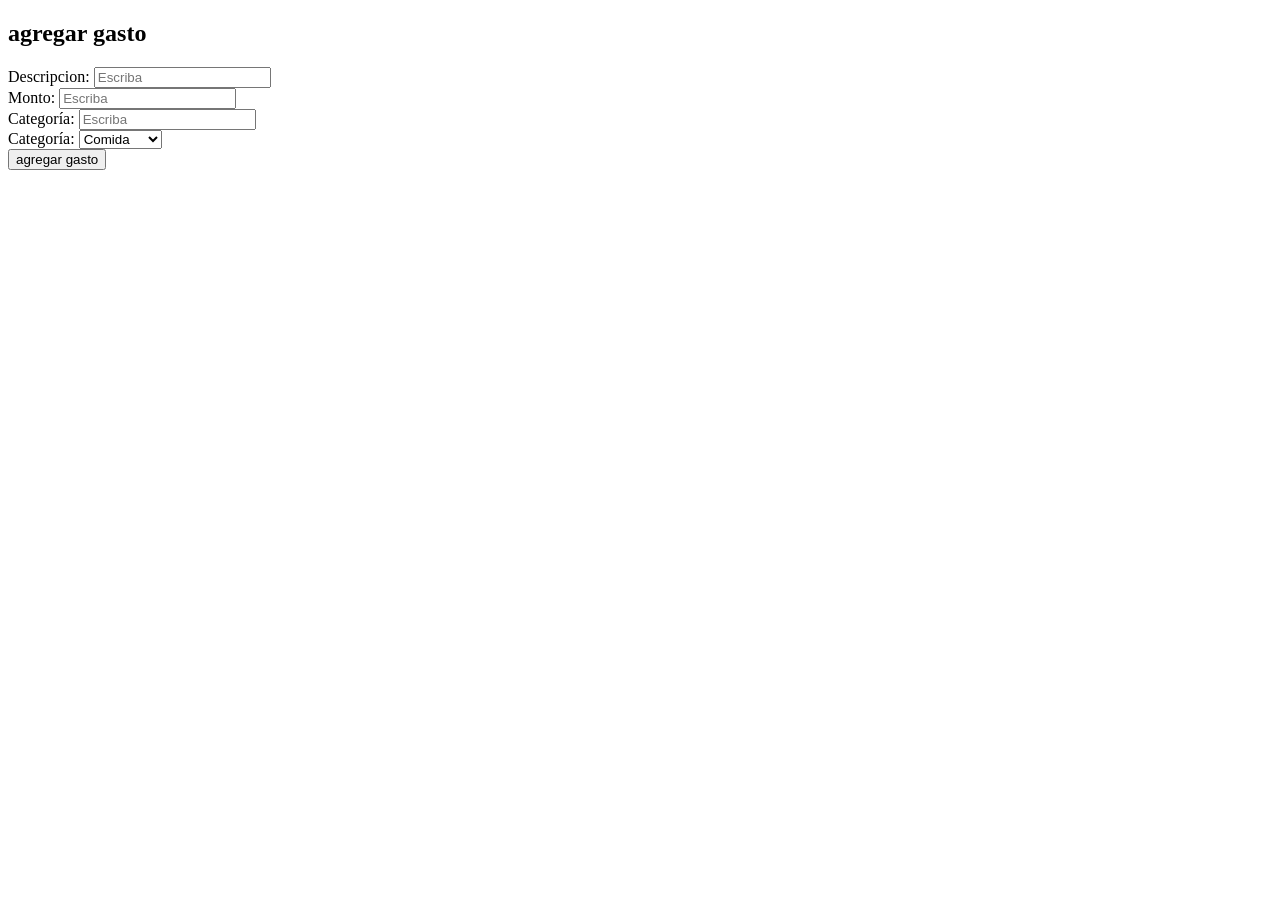
<file: aactiviad/index.html>
<!DOCTYPE html>
<html lang="en">

<head>
    <meta charset="UTF-8">
    <meta name="viewport" content="width=device-width, initial-scale=1.0">
    <title>Agregar un gasto</title>
</head>

<body>
    <h2> agregar gasto </h2>
    <div>
        <div>
            <label>Descripcion:
                <input type="text" name="" placeholder="Escriba" required></label><br>
        </div>
        <div>
            <label>Monto:
                <input type="text" name="" placeholder="Escriba" required></label><br>
        </div>
        <div>
            <label>Categoría:
                <input type="text" name="" placeholder="Escriba" required></label><br>
        </div>
        <label for="sexo">Categoría:</label>
        <select id="" name="" required>
            <option value="" selected>Comida</option>
            <option value="hermbra">transporte</option>
            <option>ocio </option>
            <option>etc</option>
        </select><br>
        <button>agregar  gasto</button>


    </div>

</body>

</html>
</file>
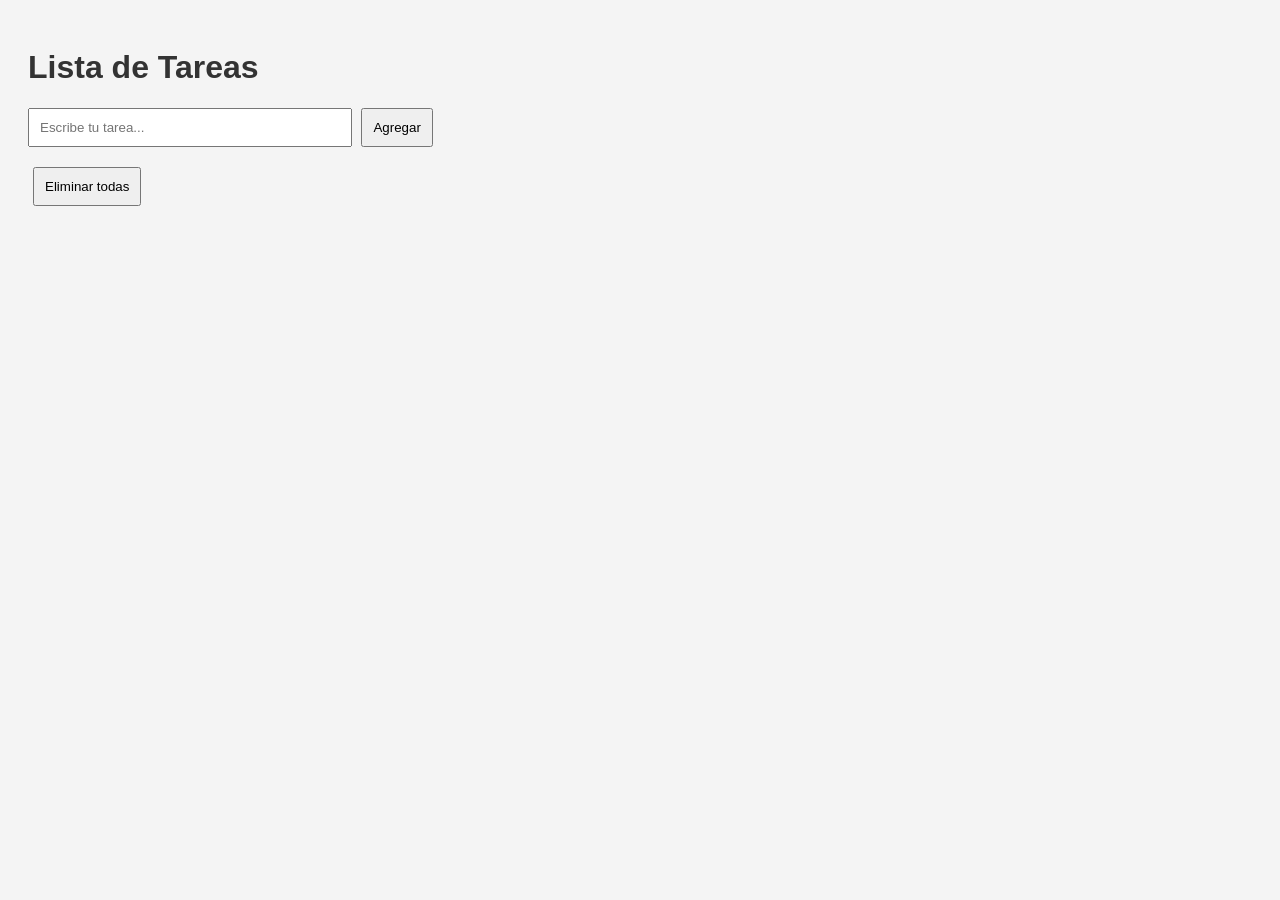
<file: todo-avanzado/index.html>
<!DOCTYPE html>
<html lang="es">

<head>
    <meta charset="UTF-8" />
    <meta name="viewport" content="width=device-width, initial-scale=1.0" />
    <title>Lista de Tareas Avanzada</title>
    <link rel="stylesheet" href="styles.css" />
</head>

<body>
    <h1>Lista de Tareas</h1>
    <form id="task-form">
        <input type="text" id="task-input" placeholder="Escribe tu tarea..." required />
        <button type="submit">Agregar</button>
    </form>
    <ul id="task-list"></ul>
    <button id="clear-tasks">Eliminar todas</button>
    <script src="app.js"></script>
</body>

</html>
</file>
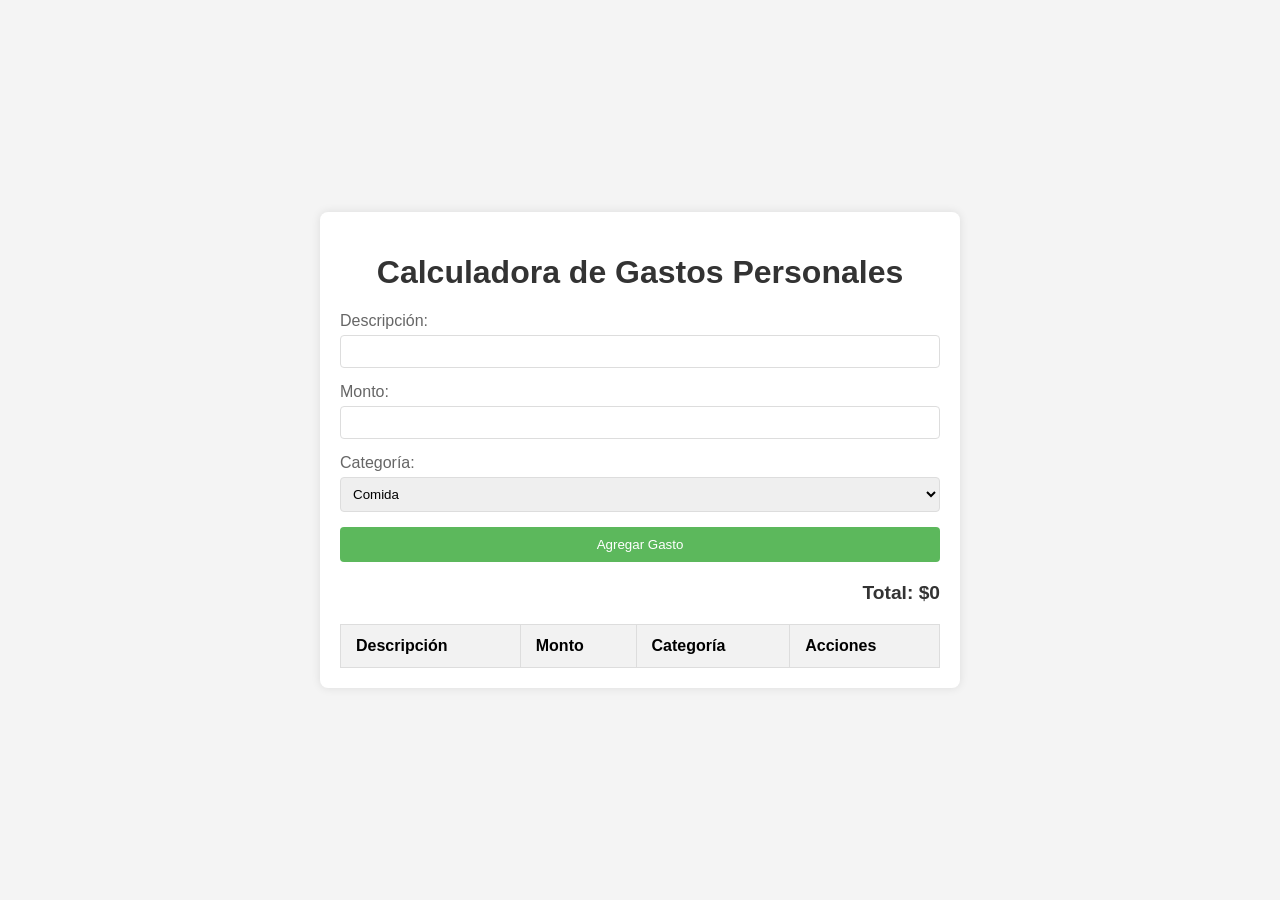
<file: aactiviad/ddd.html>
<!DOCTYPE html>
<html lang="es">

<head>
    <meta charset="UTF-8">
    <meta name="viewport" content="width=device-width, initial-scale=1.0">
    <title>Calculadora de Gastos Personales</title>
    <link rel="stylesheet" href="styles.css">
</head>

<body>
    <div class="container">
        <h1>Calculadora de Gastos Personales</h1>
        <form id="expense-form">
            <div class="form-group">
                <label for="description">Descripción:</label>
                <input type="text" id="description" required>
            </div>
            <div class="form-group">
                <label for="amount">Monto:</label>
                <input type="number" id="amount" required>
            </div>
            <div class="form-group">
                <label for="category">Categoría:</label>
                <select id="category">
                    <option value="comida">Comida</option>
                    <option value="transporte">Transporte</option>
                    <option value="ocio">Ocio</option>
                    <option value="otros">Otros</option>
                </select>
            </div>
            <button type="submit">Agregar Gasto</button>
        </form>
        <h2 class="total">Total: $0</h2>
        <table id="expense-table">
            <thead>
                <tr>
                    <th>Descripción</th>
                    <th>Monto</th>
                    <th>Categoría</th>
                    <th>Acciones</th>
                </tr>
            </thead>
            <tbody></tbody>
        </table>
    </div>
    <script src="app.js"></script>
</body>

</html>
</file>
<file: todo-avanzado/styles.css>
body {
    font-family: Arial;
    padding: 20px;
    background-color: #f4f4f4;
}

h1 {
    color: #333;
}

form {
    margin-bottom: 20px;
}

input[type="text"] {
    padding: 10px;
    width: 300px;
}

button {
    padding: 10px;
    margin-left: 5px;
}

ul {
    list-style: none;
    padding: 0;
}

li {
    background: #fff;
    padding: 10px;
    margin-top: 5px;
    border-left: 5px solid green;
    display: flex;
    justify-content: space-between;
    align-items: center;
}
</file>
<file: aactiviad/styles.css>
body {
    font-family: Arial, sans-serif;
    margin: 0;
    display: flex;
    justify-content: center;
    align-items: center;
    min-height: 100vh;
    background-color: #f4f4f4;
}

.container {
    background-color: #fff;
    padding: 20px;
    border-radius: 8px;
    box-shadow: 0 0 10px rgba(0, 0, 0, 0.1);
    width: 80%;
    max-width: 600px;
}

h1 {
    text-align: center;
    color: #333;
}

.form-group {
    margin-bottom: 15px;
}

label {
    display: block;
    margin-bottom: 5px;
    color: #666;
}

input[type="text"],
input[type="number"],
select {
    width: 100%;
    padding: 8px;
    border: 1px solid #ddd;
    border-radius: 4px;
    box-sizing: border-box;
}

button[type="submit"] {
    background-color: #5cb85c;
    color: white;
    padding: 10px 15px;
    border: none;
    border-radius: 4px;
    cursor: pointer;
    width: 100%;
    margin-bottom: 10px;
}

button[type="submit"]:hover {
    background-color: #4cae4c;
}

table {
    width: 100%;
    border-collapse: collapse;
    margin-top: 20px;
}

table, th, td {
    border: 1px solid #ddd;
    text-align: left;
}

th, td {
    padding: 12px 15px;
}

th {
    background-color: #f2f2f2;
}

.total {
    text-align: right;
    font-size: 1.2em;
    color: #333;
    margin-top: 10px;
}

.delete-btn {
    background-color: #d9534f;
    color: white;
    border: none;
    padding: 5px 10px;
    border-radius: 4px;
    cursor: pointer;
}

.delete-btn:hover {
    background-color: #c9302c;
}
</file>
